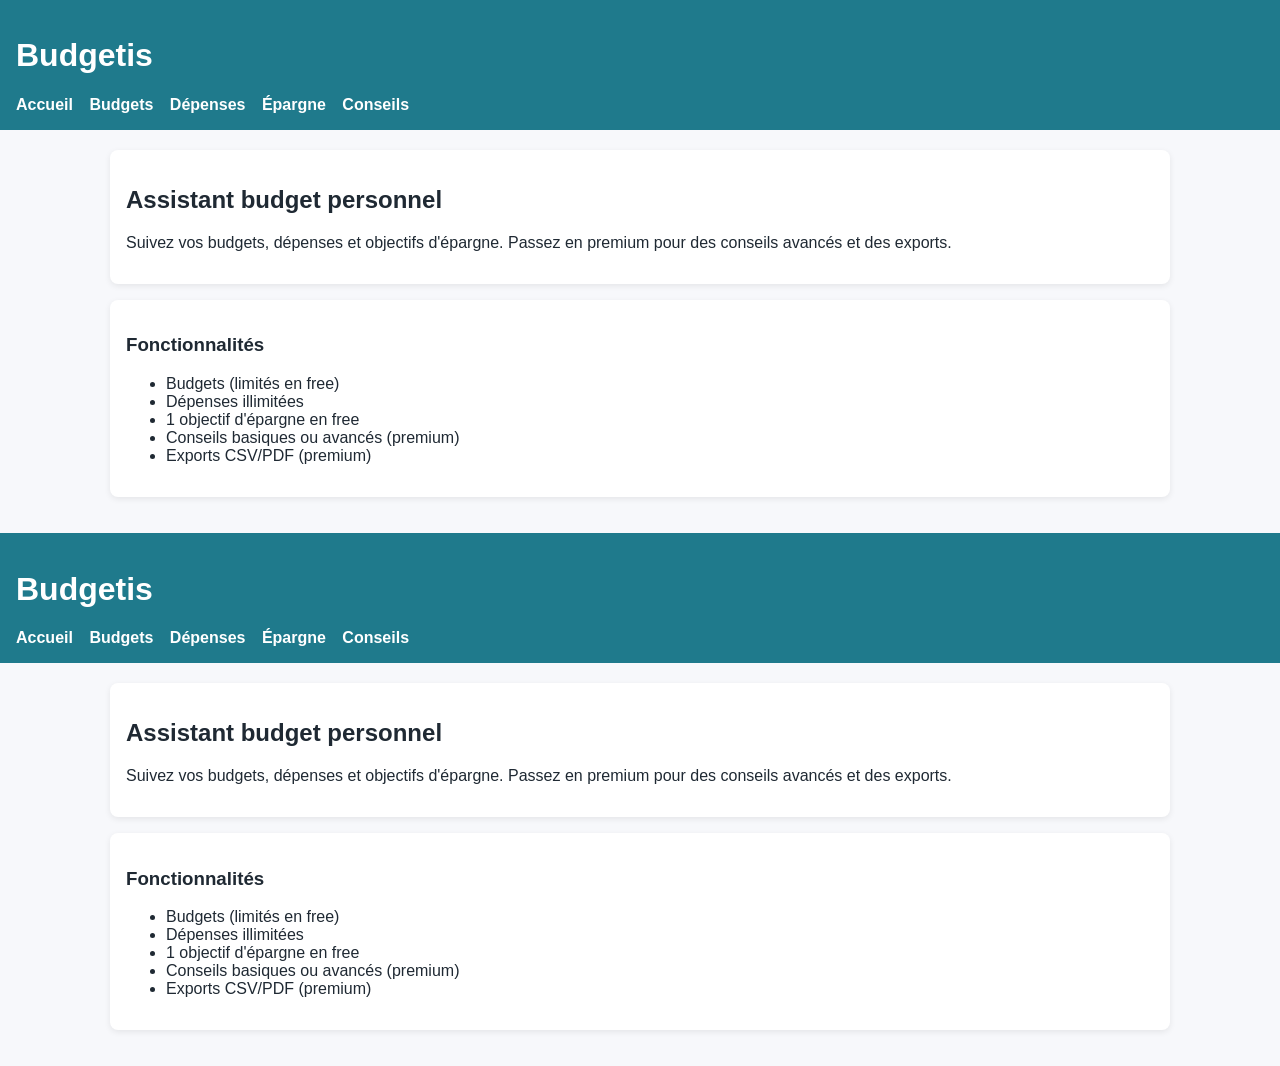
<file: app/frontend/index.html>
<!DOCTYPE html>
<html lang="fr">
<head>
  <meta charset="UTF-8" />
  <title>Budgetis - Accueil</title>
  <link rel="stylesheet" href="assets/styles.css" />
</head>
<body data-page="home">
  <header>
    <h1>Budgetis</h1>
    <nav>
      <a href="index.html">Accueil</a>
      <a href="budget.html">Budgets</a>
      <a href="expenses.html">Dépenses</a>
      <a href="savings.html">Épargne</a>
      <a href="advice.html">Conseils</a>
    </nav>
  </header>
  <div class="container">
    <div class="card">
      <h2>Assistant budget personnel</h2>
      <p>Suivez vos budgets, dépenses et objectifs d'épargne. Passez en premium pour des conseils avancés et des exports.</p>
    </div>
    <div class="card">
      <h3>Fonctionnalités</h3>
      <ul>
        <li>Budgets (limités en free)</li>
        <li>Dépenses illimitées</li>
        <li>1 objectif d'épargne en free</li>
        <li>Conseils basiques ou avancés (premium)</li>
        <li>Exports CSV/PDF (premium)</li>
      </ul>
    </div>
  </div>
  <script src="assets/main.js"></script>
</body>
</html>

<!DOCTYPE html>
<html lang="fr">
<head>
  <meta charset="UTF-8" />
  <title>Budgetis - Accueil</title>
  <link rel="stylesheet" href="assets/styles.css" />
</head>
<body data-page="home">
  <header>
    <h1>Budgetis</h1>
    <nav>
      <a href="index.html">Accueil</a>
      <a href="budget.html">Budgets</a>
      <a href="expenses.html">Dépenses</a>
      <a href="savings.html">Épargne</a>
      <a href="advice.html">Conseils</a>
    </nav>
  </header>
  <div class="container">
    <div class="card">
      <h2>Assistant budget personnel</h2>
      <p>Suivez vos budgets, dépenses et objectifs d'épargne. Passez en premium pour des conseils avancés et des exports.</p>
    </div>
    <div class="card">
      <h3>Fonctionnalités</h3>
      <ul>
        <li>Budgets (limités en free)</li>
        <li>Dépenses illimitées</li>
        <li>1 objectif d'épargne en free</li>
        <li>Conseils basiques ou avancés (premium)</li>
        <li>Exports CSV/PDF (premium)</li>
      </ul>
    </div>
  </div>
  <script src="assets/main.js"></script>
</body>
</html>
</file>
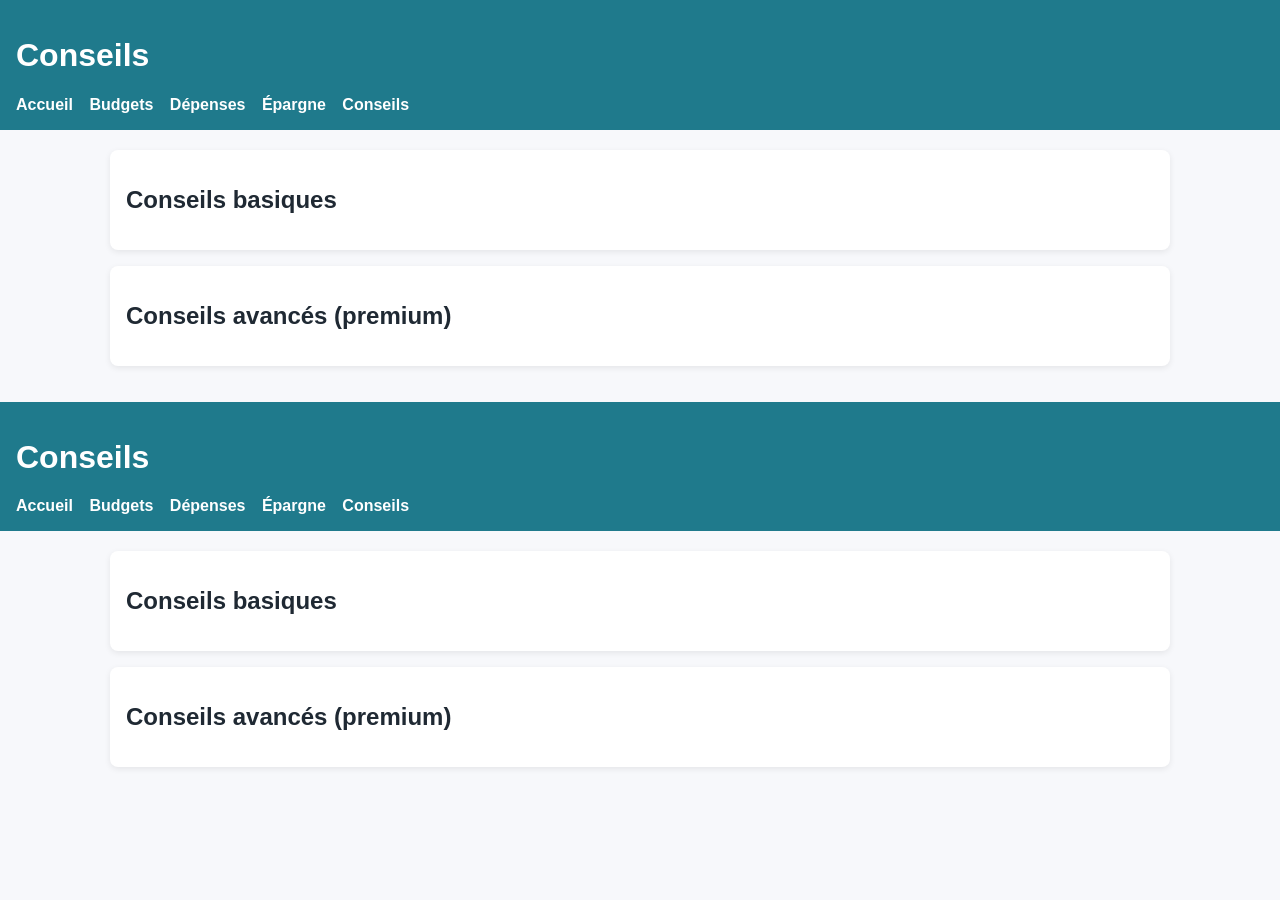
<file: app/frontend/advice.html>
<!DOCTYPE html>
<html lang="fr">
<head>
  <meta charset="UTF-8" />
  <title>Budgetis - Conseils</title>
  <link rel="stylesheet" href="assets/styles.css" />
</head>
<body data-page="advice">
  <header>
    <h1>Conseils</h1>
    <nav>
      <a href="index.html">Accueil</a>
      <a href="budget.html">Budgets</a>
      <a href="expenses.html">Dépenses</a>
      <a href="savings.html">Épargne</a>
      <a href="advice.html">Conseils</a>
    </nav>
  </header>
  <div class="container">
    <div class="card">
      <h2>Conseils basiques</h2>
      <div id="advice-basic"></div>
    </div>
    <div class="card">
      <h2>Conseils avancés (premium)</h2>
      <div id="advice-advanced"></div>
    </div>
  </div>
  <script src="assets/main.js"></script>
</body>
</html>

<!DOCTYPE html>
<html lang="fr">
<head>
  <meta charset="UTF-8" />
  <title>Budgetis - Conseils</title>
  <link rel="stylesheet" href="assets/styles.css" />
</head>
<body data-page="advice">
  <header>
    <h1>Conseils</h1>
    <nav>
      <a href="index.html">Accueil</a>
      <a href="budget.html">Budgets</a>
      <a href="expenses.html">Dépenses</a>
      <a href="savings.html">Épargne</a>
      <a href="advice.html">Conseils</a>
    </nav>
  </header>
  <div class="container">
    <div class="card">
      <h2>Conseils basiques</h2>
      <div id="advice-basic"></div>
    </div>
    <div class="card">
      <h2>Conseils avancés (premium)</h2>
      <div id="advice-advanced"></div>
    </div>
  </div>
  <script src="assets/main.js"></script>
</body>
</html>
</file>
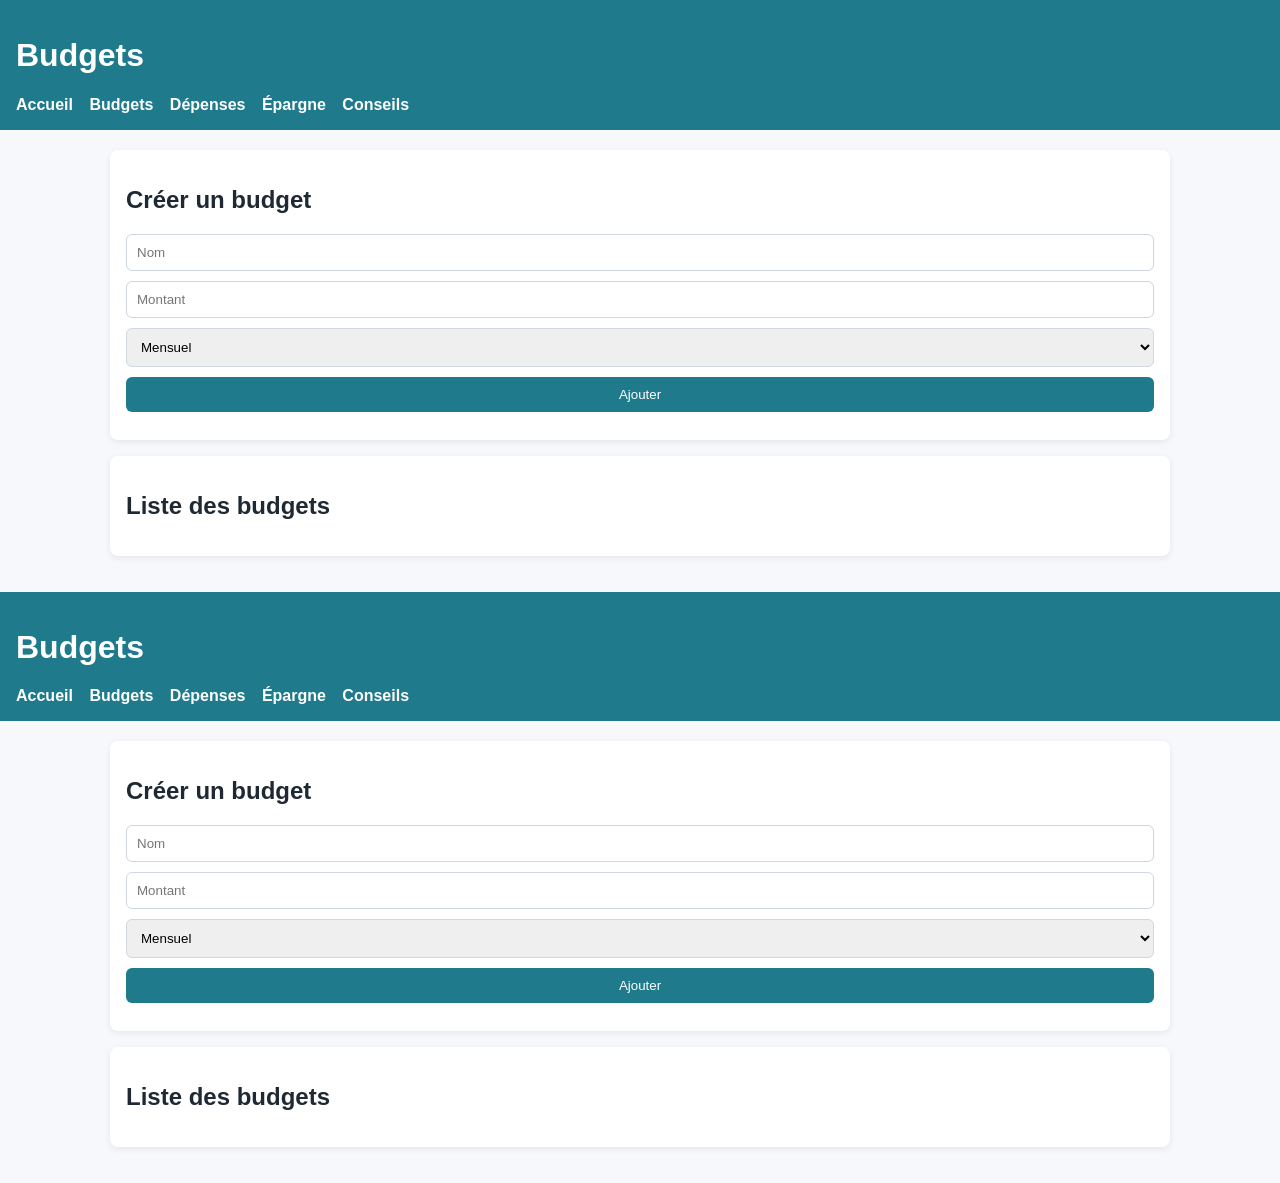
<file: app/frontend/budget.html>
<!DOCTYPE html>
<html lang="fr">
<head>
  <meta charset="UTF-8" />
  <title>Budgetis - Budgets</title>
  <link rel="stylesheet" href="assets/styles.css" />
</head>
<body data-page="budget">
  <header>
    <h1>Budgets</h1>
    <nav>
      <a href="index.html">Accueil</a>
      <a href="budget.html">Budgets</a>
      <a href="expenses.html">Dépenses</a>
      <a href="savings.html">Épargne</a>
      <a href="advice.html">Conseils</a>
    </nav>
  </header>
  <div class="container">
    <div class="card">
      <h2>Créer un budget</h2>
      <form id="budget-form">
        <input name="name" placeholder="Nom" required />
        <input name="amount" type="number" step="0.01" placeholder="Montant" required />
        <select name="period">
          <option value="monthly">Mensuel</option>
          <option value="weekly">Hebdomadaire</option>
          <option value="daily">Quotidien</option>
        </select>
        <button type="submit">Ajouter</button>
      </form>
    </div>
    <div class="card">
      <h2>Liste des budgets</h2>
      <div id="budget-list"></div>
    </div>
  </div>
  <script src="assets/main.js"></script>
</body>
</html>

<!DOCTYPE html>
<html lang="fr">
<head>
  <meta charset="UTF-8" />
  <title>Budgetis - Budgets</title>
  <link rel="stylesheet" href="assets/styles.css" />
</head>
<body data-page="budget">
  <header>
    <h1>Budgets</h1>
    <nav>
      <a href="index.html">Accueil</a>
      <a href="budget.html">Budgets</a>
      <a href="expenses.html">Dépenses</a>
      <a href="savings.html">Épargne</a>
      <a href="advice.html">Conseils</a>
    </nav>
  </header>
  <div class="container">
    <div class="card">
      <h2>Créer un budget</h2>
      <form id="budget-form">
        <input name="name" placeholder="Nom" required />
        <input name="amount" type="number" step="0.01" placeholder="Montant" required />
        <select name="period">
          <option value="monthly">Mensuel</option>
          <option value="weekly">Hebdomadaire</option>
          <option value="daily">Quotidien</option>
        </select>
        <button type="submit">Ajouter</button>
      </form>
    </div>
    <div class="card">
      <h2>Liste des budgets</h2>
      <div id="budget-list"></div>
    </div>
  </div>
  <script src="assets/main.js"></script>
</body>
</html>
</file>
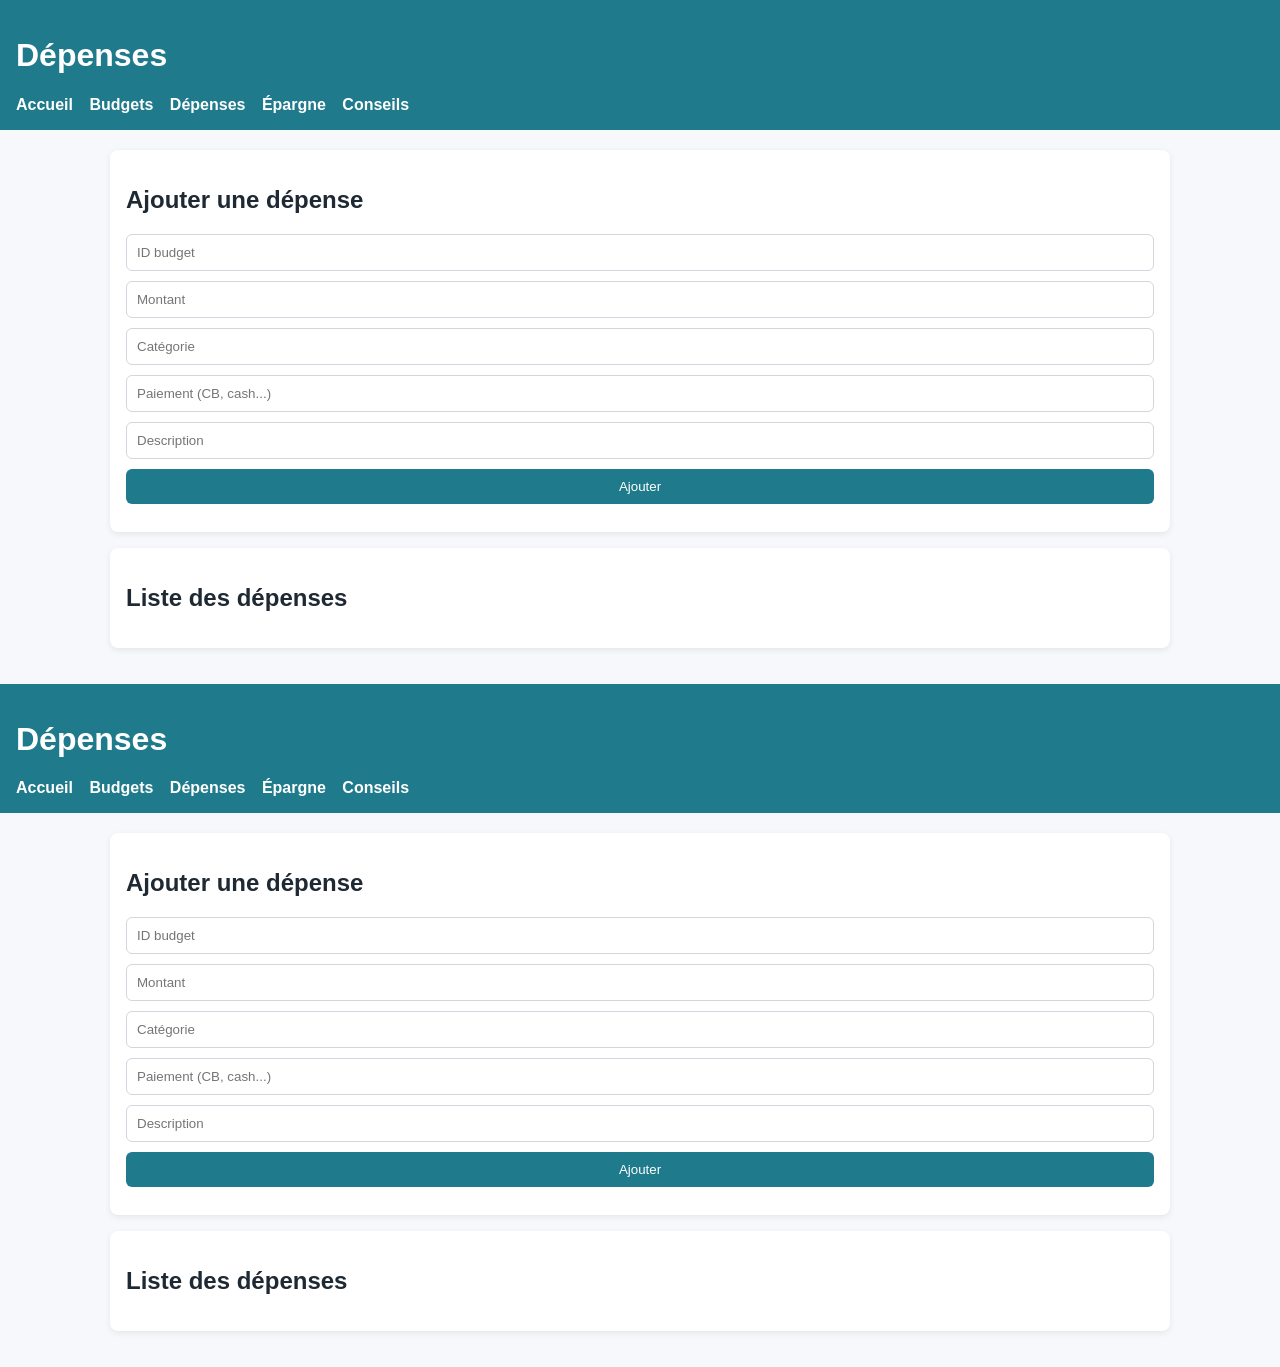
<file: app/frontend/expenses.html>
<!DOCTYPE html>
<html lang="fr">
<head>
  <meta charset="UTF-8" />
  <title>Budgetis - Dépenses</title>
  <link rel="stylesheet" href="assets/styles.css" />
</head>
<body data-page="expenses">
  <header>
    <h1>Dépenses</h1>
    <nav>
      <a href="index.html">Accueil</a>
      <a href="budget.html">Budgets</a>
      <a href="expenses.html">Dépenses</a>
      <a href="savings.html">Épargne</a>
      <a href="advice.html">Conseils</a>
    </nav>
  </header>
  <div class="container">
    <div class="card">
      <h2>Ajouter une dépense</h2>
      <form id="expense-form">
        <input name="budget_id" type="number" placeholder="ID budget" required />
        <input name="amount" type="number" step="0.01" placeholder="Montant" required />
        <input name="category" placeholder="Catégorie" required />
        <input name="payment_method" placeholder="Paiement (CB, cash...)" />
        <input name="description" placeholder="Description" />
        <button type="submit">Ajouter</button>
      </form>
    </div>
    <div class="card">
      <h2>Liste des dépenses</h2>
      <div id="expense-list"></div>
    </div>
  </div>
  <script src="assets/main.js"></script>
</body>
</html>

<!DOCTYPE html>
<html lang="fr">
<head>
  <meta charset="UTF-8" />
  <title>Budgetis - Dépenses</title>
  <link rel="stylesheet" href="assets/styles.css" />
</head>
<body data-page="expenses">
  <header>
    <h1>Dépenses</h1>
    <nav>
      <a href="index.html">Accueil</a>
      <a href="budget.html">Budgets</a>
      <a href="expenses.html">Dépenses</a>
      <a href="savings.html">Épargne</a>
      <a href="advice.html">Conseils</a>
    </nav>
  </header>
  <div class="container">
    <div class="card">
      <h2>Ajouter une dépense</h2>
      <form id="expense-form">
        <input name="budget_id" type="number" placeholder="ID budget" required />
        <input name="amount" type="number" step="0.01" placeholder="Montant" required />
        <input name="category" placeholder="Catégorie" required />
        <input name="payment_method" placeholder="Paiement (CB, cash...)" />
        <input name="description" placeholder="Description" />
        <button type="submit">Ajouter</button>
      </form>
    </div>
    <div class="card">
      <h2>Liste des dépenses</h2>
      <div id="expense-list"></div>
    </div>
  </div>
  <script src="assets/main.js"></script>
</body>
</html>
</file>
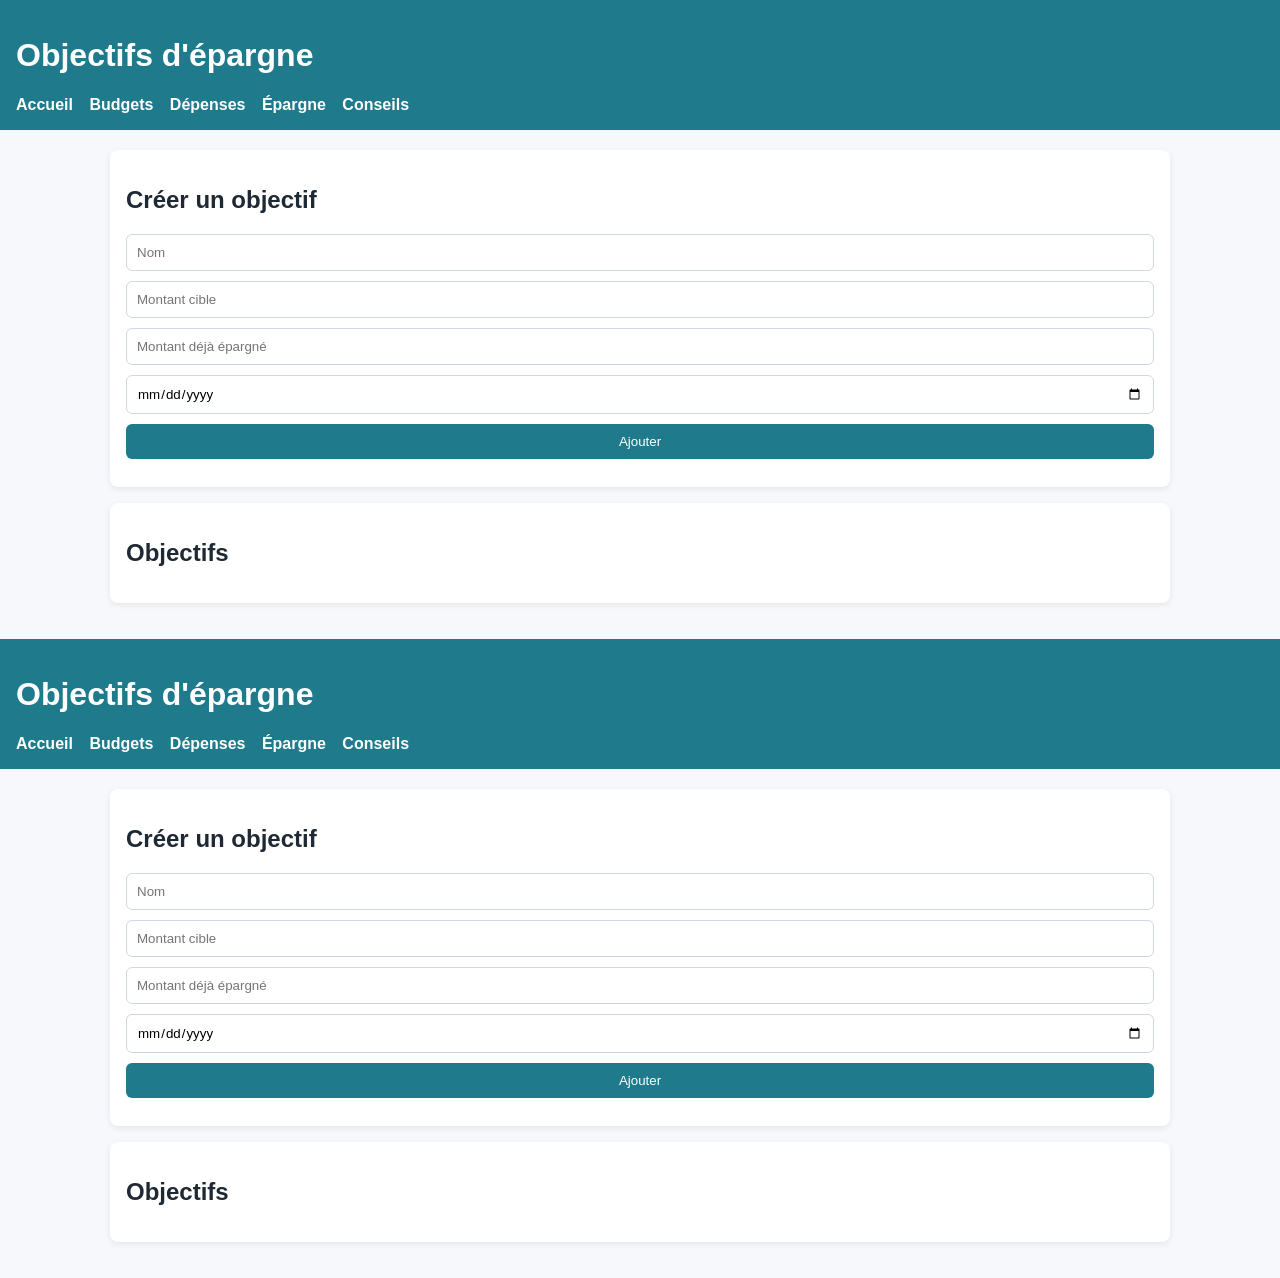
<file: app/frontend/savings.html>
<!DOCTYPE html>
<html lang="fr">
<head>
  <meta charset="UTF-8" />
  <title>Budgetis - Épargne</title>
  <link rel="stylesheet" href="assets/styles.css" />
</head>
<body data-page="savings">
  <header>
    <h1>Objectifs d'épargne</h1>
    <nav>
      <a href="index.html">Accueil</a>
      <a href="budget.html">Budgets</a>
      <a href="expenses.html">Dépenses</a>
      <a href="savings.html">Épargne</a>
      <a href="advice.html">Conseils</a>
    </nav>
  </header>
  <div class="container">
    <div class="card">
      <h2>Créer un objectif</h2>
      <form id="saving-form">
        <input name="name" placeholder="Nom" required />
        <input name="target_amount" type="number" step="0.01" placeholder="Montant cible" required />
        <input name="saved_amount" type="number" step="0.01" placeholder="Montant déjà épargné" />
        <input name="deadline" type="date" />
        <button type="submit">Ajouter</button>
      </form>
    </div>
    <div class="card">
      <h2>Objectifs</h2>
      <div id="saving-list"></div>
    </div>
  </div>
  <script src="assets/main.js"></script>
</body>
</html>

<!DOCTYPE html>
<html lang="fr">
<head>
  <meta charset="UTF-8" />
  <title>Budgetis - Épargne</title>
  <link rel="stylesheet" href="assets/styles.css" />
</head>
<body data-page="savings">
  <header>
    <h1>Objectifs d'épargne</h1>
    <nav>
      <a href="index.html">Accueil</a>
      <a href="budget.html">Budgets</a>
      <a href="expenses.html">Dépenses</a>
      <a href="savings.html">Épargne</a>
      <a href="advice.html">Conseils</a>
    </nav>
  </header>
  <div class="container">
    <div class="card">
      <h2>Créer un objectif</h2>
      <form id="saving-form">
        <input name="name" placeholder="Nom" required />
        <input name="target_amount" type="number" step="0.01" placeholder="Montant cible" required />
        <input name="saved_amount" type="number" step="0.01" placeholder="Montant déjà épargné" />
        <input name="deadline" type="date" />
        <button type="submit">Ajouter</button>
      </form>
    </div>
    <div class="card">
      <h2>Objectifs</h2>
      <div id="saving-list"></div>
    </div>
  </div>
  <script src="assets/main.js"></script>
</body>
</html>
</file>
<file: app/frontend/assets/styles.css>
* {
  box-sizing: border-box;
  font-family: Arial, sans-serif;
}

body {
  margin: 0;
  padding: 0;
  background: #f7f8fb;
  color: #1f2933;
}

header {
  background: #1f7a8c;
  color: #fff;
  padding: 16px;
}

nav a {
  color: #fff;
  margin-right: 12px;
  text-decoration: none;
  font-weight: 600;
}

.container {
  padding: 20px;
  max-width: 1100px;
  margin: auto;
}

.card {
  background: #fff;
  padding: 16px;
  border-radius: 8px;
  box-shadow: 0 2px 6px rgba(0, 0, 0, 0.08);
  margin-bottom: 16px;
}

form {
  display: grid;
  gap: 10px;
  margin-bottom: 12px;
}

input, select, button, textarea {
  padding: 10px;
  border: 1px solid #d0d7de;
  border-radius: 6px;
}

button {
  background: #1f7a8c;
  color: #fff;
  cursor: pointer;
  border: none;
}

button.secondary {
  background: #64748b;
}

.table {
  width: 100%;
  border-collapse: collapse;
}

.table th, .table td {
  border: 1px solid #e5e7eb;
  padding: 8px;
}

.status-pill {
  display: inline-block;
  padding: 4px 10px;
  border-radius: 999px;
  font-size: 12px;
}

.warning {
  background: #fff7ed;
  color: #b45309;
}

.info {
  background: #e0f2fe;
  color: #075985;
}

* {
  box-sizing: border-box;
  font-family: Arial, sans-serif;
}

body {
  margin: 0;
  padding: 0;
  background: #f7f8fb;
  color: #1f2933;
}

header {
  background: #1f7a8c;
  color: #fff;
  padding: 16px;
}

nav a {
  color: #fff;
  margin-right: 12px;
  text-decoration: none;
  font-weight: 600;
}

.container {
  padding: 20px;
  max-width: 1100px;
  margin: auto;
}

.card {
  background: #fff;
  padding: 16px;
  border-radius: 8px;
  box-shadow: 0 2px 6px rgba(0, 0, 0, 0.08);
  margin-bottom: 16px;
}

form {
  display: grid;
  gap: 10px;
  margin-bottom: 12px;
}

input, select, button, textarea {
  padding: 10px;
  border: 1px solid #d0d7de;
  border-radius: 6px;
}

button {
  background: #1f7a8c;
  color: #fff;
  cursor: pointer;
  border: none;
}

button.secondary {
  background: #64748b;
}

.table {
  width: 100%;
  border-collapse: collapse;
}

.table th, .table td {
  border: 1px solid #e5e7eb;
  padding: 8px;
}

.status-pill {
  display: inline-block;
  padding: 4px 10px;
  border-radius: 999px;
  font-size: 12px;
}

.warning {
  background: #fff7ed;
  color: #b45309;
}

.info {
  background: #e0f2fe;
  color: #075985;
}
</file>
